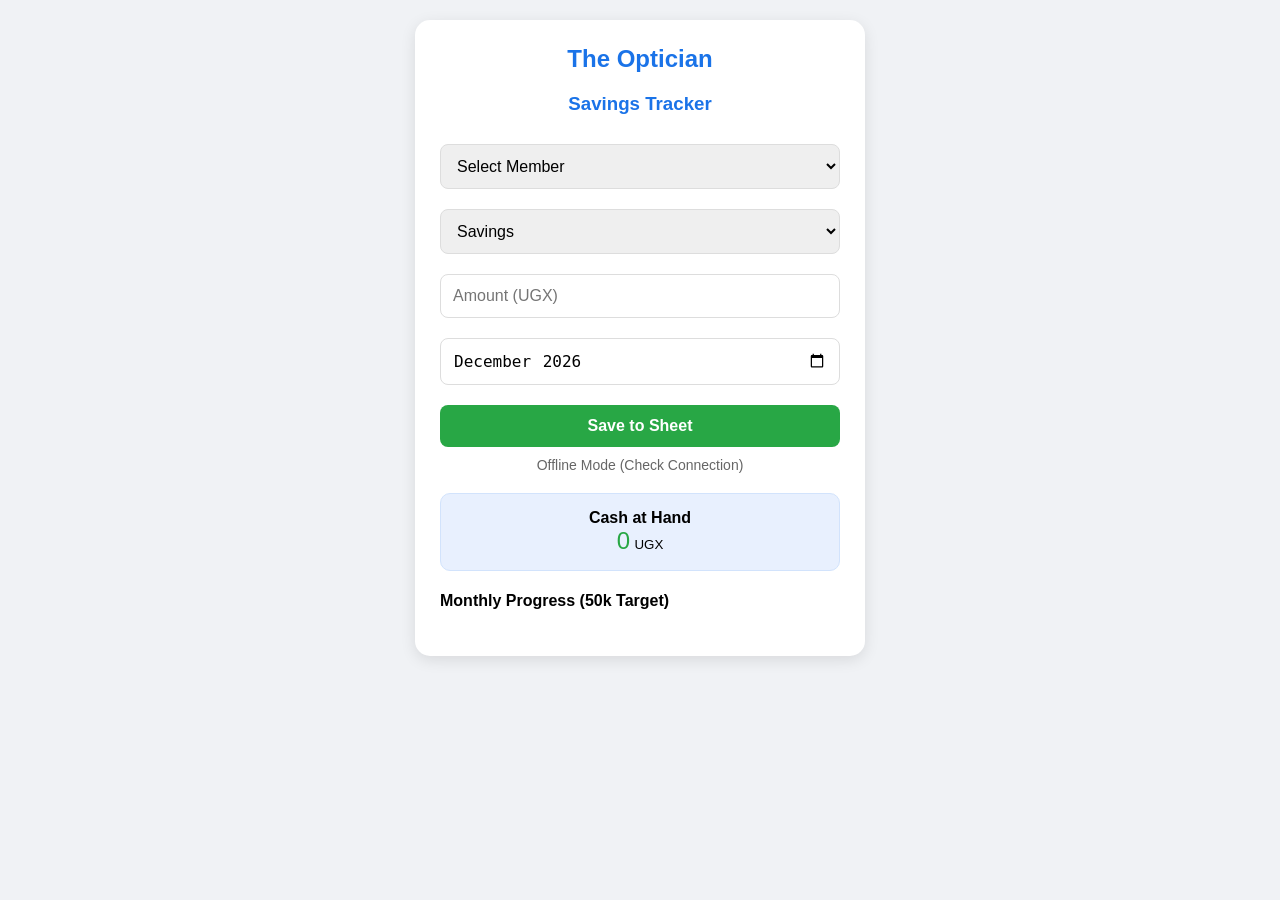
<file: index.html>
<!DOCTYPE html>
<html lang="en">
<head>
    <meta charset="UTF-8">
    <meta name="viewport" content="width=device-width, initial-scale=1.0">
    <title>The Optician Savings Tracker</title>
    <style>
        body { font-family: 'Segoe UI', sans-serif; background: #f0f2f5; display: flex; justify-content: center; padding: 20px; margin: 0; }
        .card { background: white; padding: 25px; border-radius: 15px; width: 100%; max-width: 400px; box-shadow: 0 4px 15px rgba(0,0,0,0.1); }
        h2, h3 { color: #1a73e8; text-align: center; margin-top: 0; }
        input, select, button { width: 100%; padding: 12px; margin: 10px 0; border: 1px solid #ddd; border-radius: 8px; box-sizing: border-box; font-size: 16px; }
        button { background: #28a745; color: white; border: none; font-weight: bold; cursor: pointer; transition: 0.3s; }
        button:hover { background: #218838; }
        .summary-box { background: #e8f0fe; padding: 15px; border-radius: 10px; text-align: center; margin: 20px 0; border: 1px solid #d2e3fc; }
        .progress-container { margin-bottom: 15px; }
        .progress-bar { background: #eee; height: 10px; border-radius: 5px; overflow: hidden; }
        .progress-fill { background: #28a745; height: 100%; width: 0%; transition: width 0.5s; }
        #status { text-align: center; font-size: 14px; color: #666; }
    </style>
</head>
<body>

<div class="card">
    <h2>The Optician</h2>
    <h3>Savings Tracker</h3>
    
    <form id="savingsForm">
        <select name="member" required>
            <option value="">Select Member</option>
            <option value="Nathan">Nathan</option>
            <option value="Brian">Brian</option>
            <option value="Jackson">Jackson</option>
        </select>
        
        <select name="type" required>
            <option value="Savings">Savings</option>
            <option value="Borrowed">Borrowed</option>
            <option value="Expense">Expense</option>
        </select>

        <input type="number" name="amount" placeholder="Amount (UGX)" required>
        <input type="month" name="month" required id="monthPicker">
        
        <button type="submit" id="submitBtn">Save to Sheet</button>
    </form>

    <div id="status">Syncing with Google...</div>

    <div class="summary-box">
        <strong>Cash at Hand</strong><br>
        <span id="cashAtHand" style="font-size: 24px; color: #28a745;">0</span> <small>UGX</small>
    </div>

    <h4>Monthly Progress (50k Target)</h4>
    <div id="progressSection"></div>
</div>

<script>
    // --- REPLACE THIS URL WITH YOUR NEW DEPLOYMENT URL ---
    const scriptURL = 'https://script.google.com/macros/s/AKfycbwTf5F09wJSfKibcwk0iUSXmczyZ-gbre9llaDAmeGUwozf8q2p5iAK0o0NezedD_fH1A/exec';
    
    const form = document.getElementById('savingsForm');
    const statusDiv = document.getElementById('status');
    const monthInput = document.getElementById('monthPicker');

    // Set default month to current
    const now = new Date();
    monthInput.value = `${now.getFullYear()}-${String(now.getMonth() + 1).padStart(2, '0')}`;

    // Load data when page opens
    window.onload = fetchData;

    function fetchData() {
        statusDiv.innerText = "Fetching latest totals...";
        fetch(scriptURL)
            .then(res => res.json())
            .then(data => {
                calculateAndDisplay(data);
                statusDiv.innerText = "Last updated: " + new Date().toLocaleTimeString();
            })
            .catch(err => {
                statusDiv.innerText = "Offline Mode (Check Connection)";
                console.error(err);
            });
    }

    function calculateAndDisplay(data) {
        let totalCash = 0;
        let members = { Nathan: 0, Brian: 0, Jackson: 0 };

        data.forEach(item => {
            let amt = parseFloat(item.amount) || 0;
            if (item.type === "Savings") {
                totalCash += amt;
                if (members.hasOwnProperty(item.member)) members[item.member] += amt;
            } else {
                totalCash -= amt;
            }
        });

        // Update Cash Display
        document.getElementById('cashAtHand').innerText = totalCash.toLocaleString();

        // Update Progress Bars
        const progSection = document.getElementById('progressSection');
        progSection.innerHTML = "";
        for (let name in members) {
            let pct = Math.min((members[name] / 50000) * 100, 100);
            progSection.innerHTML += `
                <div class="progress-container">
                    <div style="display:flex; justify-content:space-between; font-size:12px; margin-bottom:4px;">
                        <span>${name}</span>
                        <span>${members[name].toLocaleString()} / 50k</span>
                    </div>
                    <div class="progress-bar">
                        <div class="progress-fill" style="width: ${pct}%"></div>
                    </div>
                </div>`;
        }
    }

    form.addEventListener('submit', e => {
        e.preventDefault();
        statusDiv.innerText = "Sending data to Google...";
        document.getElementById('submitBtn').disabled = true;

        fetch(scriptURL, { method: 'POST', body: new FormData(form)})
            .then(() => {
                statusDiv.innerText = "✅ Saved Successfully!";
                form.reset();
                monthInput.value = `${now.getFullYear()}-${String(now.getMonth() + 1).padStart(2, '0')}`;
                fetchData(); // Refresh totals after saving
            })
            .catch(error => {
                statusDiv.innerText = "❌ Error: " + error.message;
            })
            .finally(() => {
                document.getElementById('submitBtn').disabled = false;
            });
    });
</script>

</body>
</html>
</file>
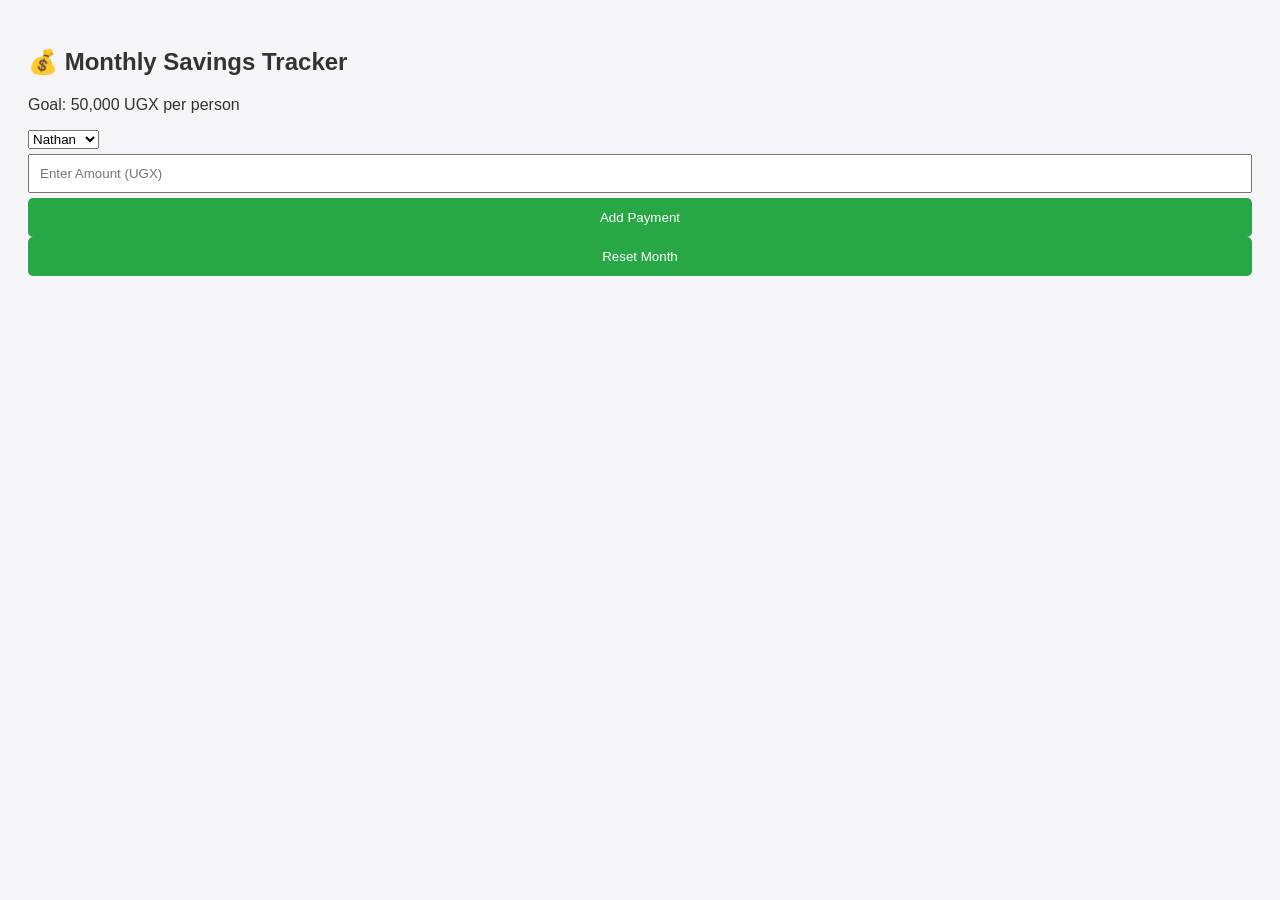
<file: old_index.html>
<!DOCTYPE html>
<html lang="en">
<head>
    <meta charset="UTF-8">
    <meta name="viewport" content="width=device-width, initial-scale=1.0">
    <title>Group Savings Tracker</title>
    <link rel="stylesheet" href="style.css">
</head>
<body>
    <div class="container">
        <h2>💰 Monthly Savings Tracker</h2>
        <p>Goal: 50,000 UGX per person</p>
        
        <div class="input-group">
            <select id="userName">
                <option value="Nathan">Nathan</option>
                <option value="Brian">Brian</option>
                <option value="Jackson">Jackson</option>
            </select>
            <input type="number" id="amount" placeholder="Enter Amount (UGX)">
            <button onclick="addSaving()">Add Payment</button>
        </div>

        <div id="progress-container">
            </div>

        <button class="reset-btn" onclick="resetData()">Reset Month</button>
    </div>
    <script src="script.js"></script>
</body>
</html>
</file>
<file: style.css>
body { font-family: sans-serif; background: #f4f4f9; padding: 20px; color: #333; }
header { text-align: center; margin-bottom: 30px; }
.input-card, .history-card, .progress-container { 
    background: white; padding: 20px; border-radius: 8px; 
    box-shadow: 0 2px 5px rgba(0,0,0,0.1); margin-bottom: 20px; 
}
input { padding: 10px; margin: 5px 0; width: 100%; box-sizing: border-box; }
button { 
    width: 100%; padding: 12px; background: #28a745; 
    color: white; border: none; border-radius: 5px; cursor: pointer; 
}
.progress-bar-bg { background: #e0e0e0; height: 25px; border-radius: 15px; overflow: hidden; }
.progress-bar-fill { background: #007bff; height: 100%; width: 0%; transition: width 0.5s; }
table { width: 100%; border-collapse: collapse; margin-top: 10px; }
th, td { text-align: left; padding: 10px; border-bottom: 1px solid #ddd; }
</file>
